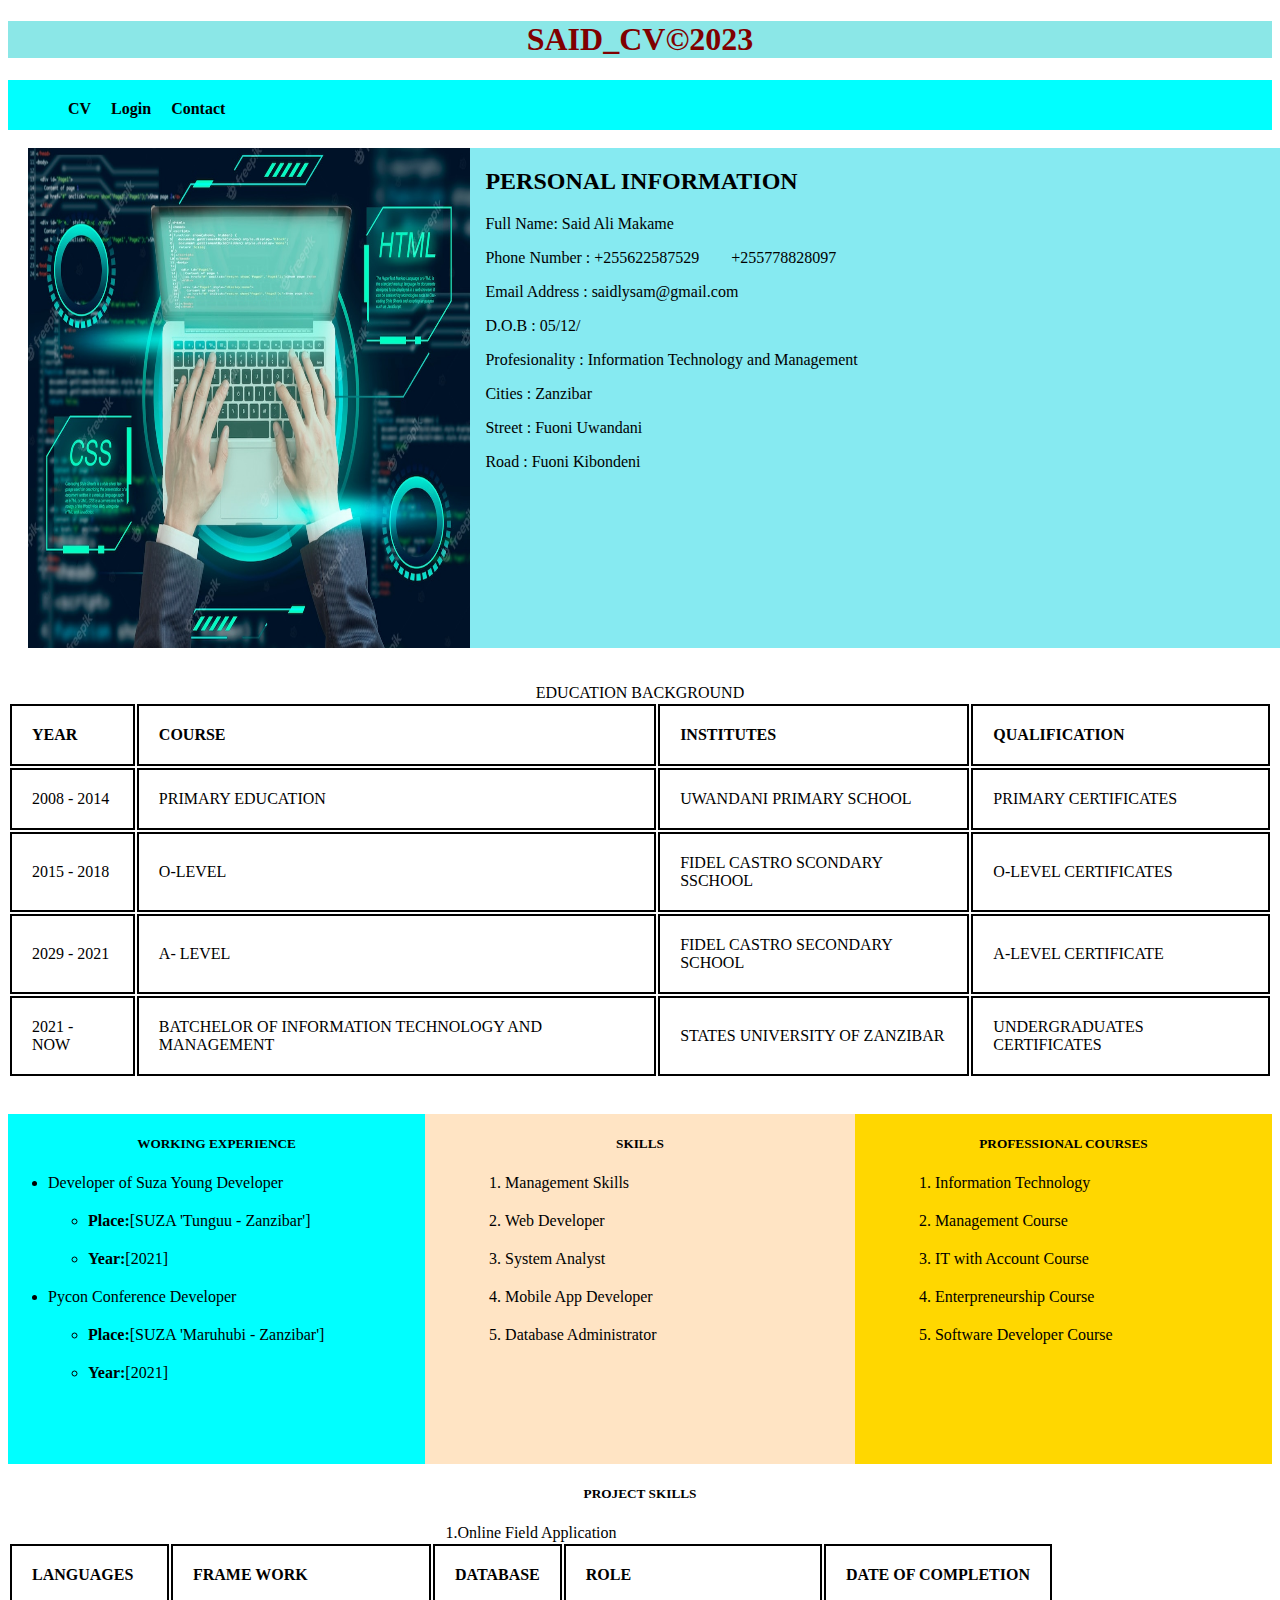
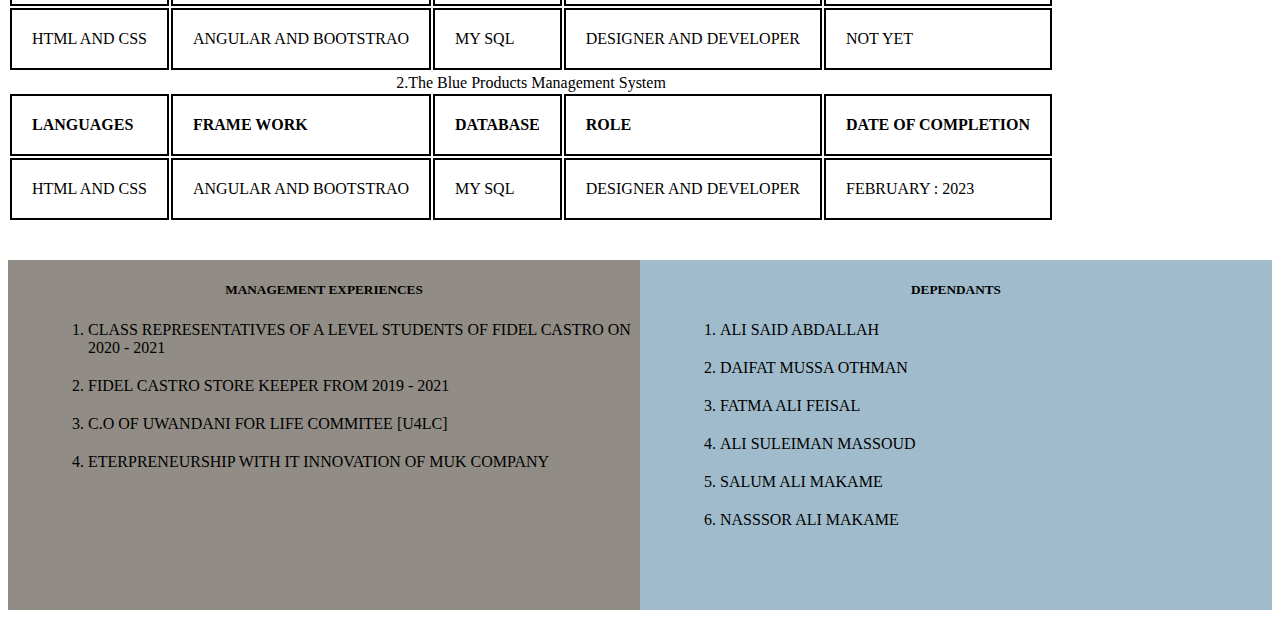
<file: index.html>
<!DOCTYPE html>
<html lang="en">
<head>
    <style>
        body h1{
            text-align: center;
            color: maroon;
            background-color: rgb(139, 231, 231);
        }
        #ibrahim{
            background-color: antiquewhite;
            width: 35%;
            height: 500px;
            float: left;
        }
        #miharbi{
            background-color: rgb(134, 234, 241);
            width: 65%;
            height: 500px;
            float: right;
        }
        /* table {
            margin: 10px;
           
            
            border-collapse: collapse;
            text-align: left;
            

        } */
        #tbd tr,th,td{
            border: 2px solid black;
            padding: 20px;
            margin: 15px;
            text-align: left;
            color:black;
        } 
        
        /* table th, td{
                border: 1px solid black; 
                border-collapse: collapse;
                height: 200px;
            } */

        caption{
            color:black;
        }
        #tb th,td{
            /* border: 1px solid black; */
            /* padding: 20px; */
            /* margin: 15px; */
            text-align: left;
            color:black;

         }

    .image{
    width: 100%;
    height: 500px;
    background-color: rgb(74, 150, 150);
    margin-left: 20px;
    margin-right:20px ;

} 
#working{
    width: 33%;
    height: 350px;
    background-color: aqua;
    float: left;


}
#skills{
    width: 34%;
    height: 350px;
    background-color: bisque;
    float: left;
}
#proffessions{
    width: 33%;
    height: 350px;
    background-color: gold;
    float: right;
}
#kubwa{
    width: 100%;
    height: 350px;
    background-color: brown;
}
h5{
    text-align: center;
}
li{
    margin-top: 20px;
}
#wewe{
    width: 100%;
    height: 350px;
    background-color: rgb(134, 134, 51);
}
#deffa{
    width: 50%;
    height: 350px;
    background-color: rgb(145, 140, 133);
    float: left;  
}
#chibonge{
    width: 50%;
    height: 350px;
    background-color: rgb(160, 188, 204);
    float: left;
}

#miharbi h2,p{
    margin-left: 15px;
}

#khairiya{
    background-color: aqua;
    width: 100%;
    height: 50px;
}

#khairiya ul li{
        list-style-type: none;
        float: left;
        text-decoration: none;
        margin-left: 20px;
    }

li a{
    text-decoration: none;
    color: black;
    font-weight: bold;
}
       
    </style>
    <meta charset="UTF-8">
    <meta http-equiv="X-UA-Compatible" content="IE=edge">
    <meta name="viewport" content="width=device-width, initial-scale=1.0">
    <title>Said_CV</title>
</head>
<body>
    <div >
    
    <h1 >SAID_CV&copy2023</h1>

   <header>
    <div id="khairiya">

        <ul>
            <li><a href="cv.html">CV</a></li>
            <li><a href="login.html">Login</a></li>
            <li><a href="ContactUs.html">Contact</a></li>
        </ul>

    </div>

    <br>
    <div class="image">
        <div id="ibrahim" >
            
           <img src="pr1.jpg" alt="" style="width:100%;height: 500px;">
           
            
        </div>
        <div id="miharbi">
            
            <h2 >PERSONAL INFORMATION</h2>
    
                <p> Full Name: <span>Said Ali Makame</span></p>
                <p>Phone Number : <span>+255622587529&emsp;&emsp;+255778828097</span></p>
                <p>Email Address : <span>saidlysam@gmail.com</span></p>
                <p>D.O.B : <span>05/12/</span></p>
                <p>Profesionality : <span>Information Technology and Management</span></p>
    
                <p>Cities : <span>Zanzibar</span></p>
                <p>Street : <span>Fuoni Uwandani</span></p>
                <p>Road : <span>Fuoni Kibondeni</span></p>
            

            
        </table></div>
       
    </div>

    <br>
   <main>
    <table>
        <caption >EDUCATION BACKGROUND</caption>
        <br>

        <tr>
            <th> YEAR</th>
            <th >COURSE</th>
            <th>INSTITUTES</th>
            <th>QUALIFICATION</th>

            
        </tr>
        <tr>
        <td>2008 - 2014</td>
        <td>PRIMARY EDUCATION</td>
        <td>UWANDANI PRIMARY SCHOOL</td>
        <td>PRIMARY CERTIFICATES</td>
        </tr>
    </tr>
    <tr>
    <td>2015 - 2018</td>
    <td>O-LEVEL</td>
    <td>FIDEL CASTRO SCONDARY SSCHOOL</td>
    <td>O-LEVEL CERTIFICATES</td>
    </tr>
</tr>
<tr>
<td>2029 - 2021</td>
<td>A- LEVEL</td>
<td>FIDEL CASTRO SECONDARY SCHOOL</td>
<td>A-LEVEL CERTIFICATE</td>
</tr>
</tr>
<tr>
<td>2021 - NOW</td>
<td>BATCHELOR OF INFORMATION TECHNOLOGY AND MANAGEMENT</td>
<td>STATES UNIVERSITY OF ZANZIBAR</td>
<td> UNDERGRADUATES CERTIFICATES  </td>
</tr>
        
        
    </table>


    <br>
    <br>
    <div id="kubwa">
        <div id="working">
            <h5>WORKING EXPERIENCE</h5>
    <ul>
        
        <li>Developer of Suza Young Developer <ul><li><b>Place:</b>[SUZA  'Tunguu - Zanzibar']</li>
            <li><b>Year:</b>[2021]</li>
        </ul><li>Pycon Conference Developer <ul><li><b>Place:</b>[SUZA  'Maruhubi - Zanzibar']</li>
            <li><b>Year:</b>[2021]</li></li>
        
        
    </ul>
        </div>
        <div id="skills">
            <h5 >SKILLS</h5>
    <ul>
        <ol>
            <li>Management Skills</li>
            <li>Web Developer</li>
            <li>System Analyst</li>
            <li>Mobile App Developer</li>
            <li>Database Administrator</li>
        </ol>
    </ul>
        </div>
        <div id="proffessions">
            <h5>PROFESSIONAL COURSES</h5>
    <ul>
        <ol>
            <li>Information Technology</li>
            <li>Management Course</li>
            <li>IT with Account Course</li>
            <li>Enterpreneurship Course</li>
            <li>Software Developer Course</li>
        </ol>
    </ul>
        </div>
    </div>
    
    
    
    <h5> PROJECT SKILLS</h5>
    <table id="tb">
        <caption> 1.Online Field Application </caption>
        <tr>
            <th>LANGUAGES</th>
            <th>FRAME WORK</th>
            <th>DATABASE</th>
            <th>ROLE</th>
            <th>DATE OF COMPLETION</th>
        </tr>
        
            <td>HTML AND CSS</td>
            <td>ANGULAR AND BOOTSTRAO</td>
            <td>MY SQL</td>
            <td>DESIGNER AND DEVELOPER</td>
            <td>NOT YET</td>
            <tr>
                
                
       
    </table>

    <table>
        <caption> 2.The Blue Products Management  System </caption>
        <tr>
            <th>LANGUAGES</th>
            <th>FRAME WORK</th>
            <th>DATABASE</th>
            <th>ROLE</th>
            <th>DATE OF COMPLETION</th>
        </tr>
        
            <td>HTML AND CSS</td>
            <td>ANGULAR AND BOOTSTRAO</td>
            <td>MY SQL</td>
            <td>DESIGNER AND DEVELOPER</td>
            <td>FEBRUARY : 2023</td>
            <tr>
                
        
    </table>
        <br>
        <br>
    <div id="wewe">
        <div id="deffa">
            <h5>MANAGEMENT EXPERIENCES</h5>
            <ul>
                <ol>
                    <li>CLASS REPRESENTATIVES OF A LEVEL STUDENTS OF FIDEL CASTRO ON 2020 - 2021</li>
                    <li>FIDEL CASTRO STORE KEEPER FROM 2019 - 2021</li>
                    <li>C.O OF UWANDANI FOR LIFE COMMITEE [U4LC] </li>
                    <li>ETERPRENEURSHIP WITH IT INNOVATION OF MUK COMPANY</li>
                    
                </ol>
            </ul>
        </div>
        <div id="chibonge">
            <h5>DEPENDANTS</h5>
            <ul>
                <ol>
                    <li>ALI SAID ABDALLAH</li>
                    <li>DAIFAT MUSSA OTHMAN</li>
                    <li>FATMA ALI FEISAL </li>
                    <li>ALI SULEIMAN MASSOUD</li>
                    <li>SALUM ALI MAKAME</li>
                    <li>NASSSOR ALI MAKAME</li>
                    
                </ol>
            </ul>
        </div>
    </div>
   


    
    
   </main>
</div>
<script src="script.js"></script>
</body>
</html>
</file>
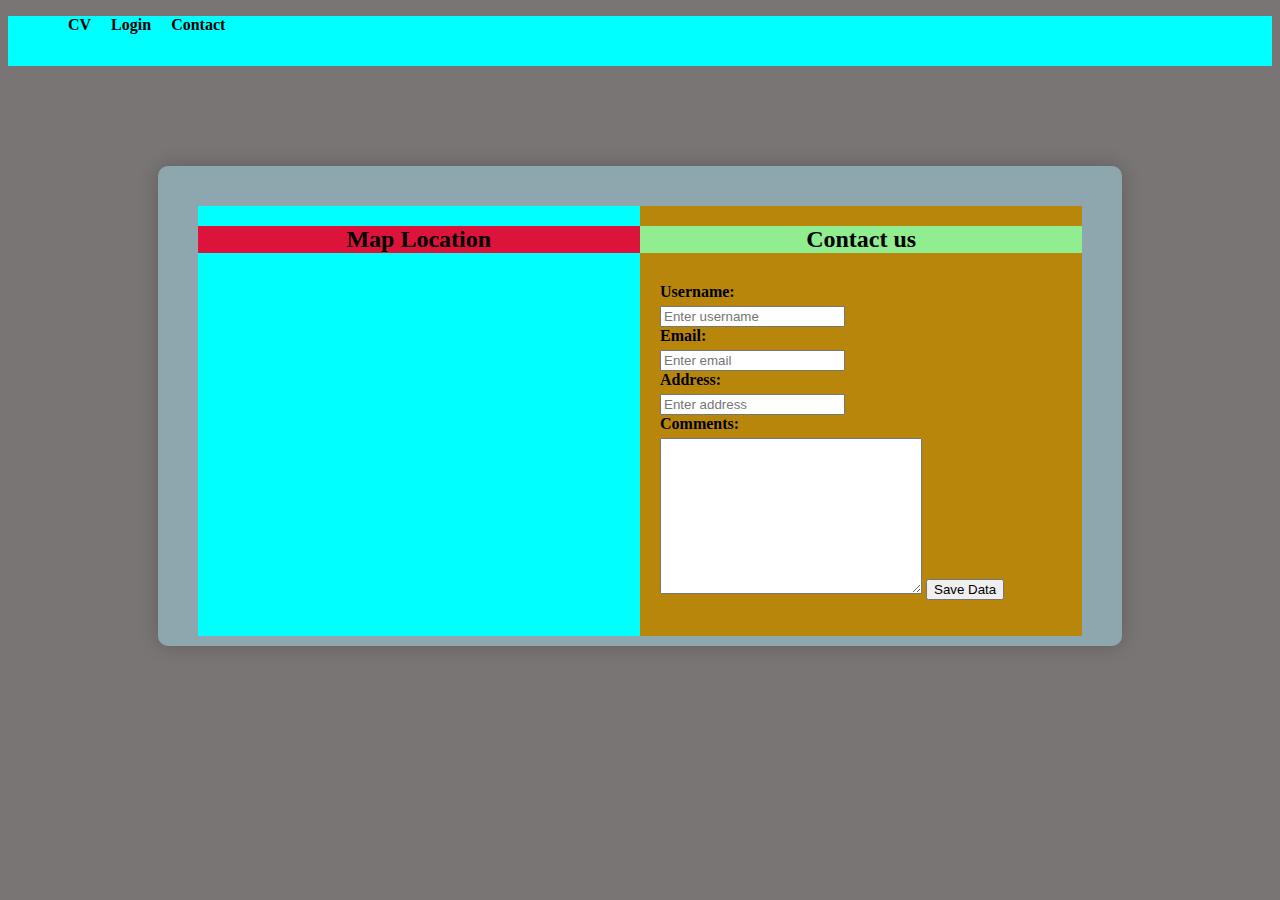
<file: ContactUs.html>
<!DOCTYPE html>
<html lang="en">
<head>
    <style>

       
    </style>
    <meta charset="UTF-8">
    <meta http-equiv="X-UA-Compatible" content="IE=edge">
    <meta name="viewport" content="width=device-width, initial-scale=1.0">
    <title>Login Form</title>
    <link rel="stylesheet" type="text/css" href="style.css">
</head>
<body class="bdy">
  <div id="khairiya">

    <ul>
        <li><a href="cv.html">CV</a></li>
        <li><a href="login.html">Login</a></li>
        <li><a href="ContactUs.html">Contact</a></li>
    </ul>

</div>
    

      <div class="login-box1">
        <div id="isaac">

        </div>
        <div class="image">
          <div id="login-box1" >
              
            <div id="asha">
              <h2 style="background-color: crimson;">Map Location </h2>

              <iframe src="https://www.google.com/maps/embed?pb=!1m18!1m12!1m3!1d15865.83849318348!2d39.25306677818297!3d-6.202938698122107!2m3!1f0!2f0!3f0!3m2!1i1024!2i768!4f13.1!3m3!1m2!1s0x185cd9523ec7bf6f%3A0xbe66a4eaa7099f71!2sMasjudul%20Mubarak!5e0!3m2!1ssw!2stz!4v1683203752459!5m2!1ssw!2stz" width="460" height="340" style="border:0;" allowfullscreen="" loading="lazy" referrerpolicy="no-referrer-when-downgrade"></iframe>
          </div>
          <div id="daifat">
            <h2>Contact us</h2>
            <form >
              <label for="username">Username:</label>
              <input type="text" name="username" id="username"  placeholder="Enter username">
  
              <label for="email">Email:</label>
              <input type="text" name="email"  id="email" placeholder="Enter email">
              <label for="text">Address:</label>
        
              <input type="text" name="pass" id="password" placeholder="Enter address">
              <br>
  
              <label for="comments" >Comments:</label>
  
              <textarea id="comments" id="said" cols="30" rows="10"></textarea>
                  <button onclick="saveData()">Save Data</button>


            </form>
             
              
          </div>

          </div>
          <div id="login-box1" style="background-color: aqua;">


              
             
           </div>
         
      </div>
        
         
        
        
       
      <script src="mimi.js"></script>    
   
</body>

</html>
</file>
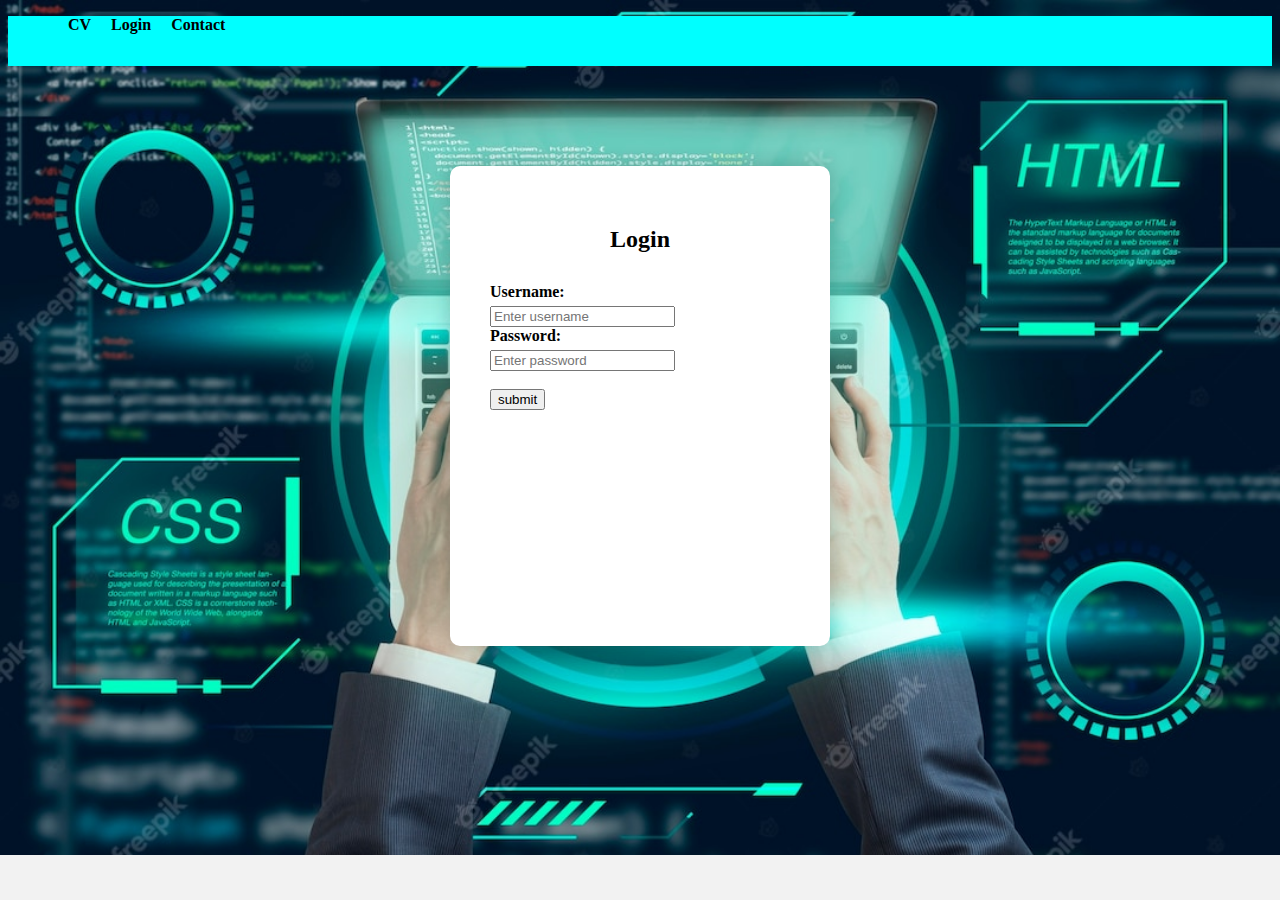
<file: login.html>
<!DOCTYPE html>
<html lang="en">
<head>
    <style>

       
    </style>
    <meta charset="UTF-8">
    <meta http-equiv="X-UA-Compatible" content="IE=edge">
    <meta name="viewport" content="width=device-width, initial-scale=1.0">
    <title>Login Form</title>
    <link rel="stylesheet" type="text/css" href="style.css">
</head>
<body class="body1">
  <div id="khairiya">

    <ul>
        <li><a href="cv.html">CV</a></li>
        <li><a href="login.html">Login</a></li>
        <li><a href="ContactUs.html">Contact</a></li>
    </ul>

</div>
 
    

      <div class="login-box">
                  <h2>Login</h2>
                  <form >
                      <label for="username">Username:</label>
                      <input type="text" name="username" id="username" placeholder="Enter username">
                      <label for="password">Password:</label>
                      <input type="password" name="pass" id="password" placeholder="Enter password">
                      <br><br>
                          <input type="submit" value="submit">
                          <h4 id="mynames"></h4>


                          <h4 id="myadd"></h4>
                          <h4 id="mye"></h4>
                          <h4 id="myadd"></h4>
                          <h4 id="comm"></h4>
                  


        </form>
      </div>
       
    
      <script src="mimi.js"></script>    
</body>
</html>
</file>
<file: style.css>
.body1{
    background-color: #f2f2f2;
    background-image: url('pr1.jpg');
    background-repeat: no-repeat;
    background-size: cover;
}
.bdy{
    background-color: rgb(122, 117, 117);
      
}
.login-box1{
    background-color: rgb(142, 167, 175);
    width: 70%;
    /* background-color:white; */
    border-radius: 10px;
    padding: 40px;
    margin: auto;
    margin-top: 100px;
    box-shadow: 0 0 20px rgba(0, 0, 0, 0.2);
    height: 400px;
    
}
 .login-box{
    width: 300px;
    background-color:white;
    border-radius: 10px;
    padding: 40px;
    margin: auto;
    margin-top: 100px;
    box-shadow: 0 0 20px black;
    height: 400px;
} 
.login-box1 form label{
    display: block;
    margin-bottom: 5px;
    font-weight: bold;
}
.login-box1 h2{
    text-align: center;
    margin-bottom: 30px;
    background-color: lightgreen;
    
}



.login-box1 form input[typpe ="text"]{
    width: 100%;
    padding: 50px;
    border: 1px #ccc;
    border-radius: 5px;
    margin-bottom: 20px;
}
.login-box1 form input[typpe ="submit"]{
    background-color: #2ca530;
    color: #fff;
    padding: 10px 20px;
    border: none;
    border-radius: 5px;
    cursor: pointer;

}
.login-box form input[typpe ="submit"]:hover{
    background-color: #3e8e41;
}


.login-box{
    width: 300px;
    background-color:white;
    border-radius: 10px;
    padding: 40px;
    margin: auto;
    margin-top: 100px;
    box-shadow: 0 0 20px rgba(0, 0, 0, 0.2);
    height: 400px;
} 
.login-box form label{
    display: block;
    margin-bottom: 5px;
    font-weight: bold;
}
.login-box h2{
    text-align: center;
    margin-bottom: 30px;
}


.login-box form input[typpe ="text"]{
    width: 100%;
    padding: 50px;
    border: 1px #ccc;
    border-radius: 5px;
    margin-bottom: 20px;
}
.login-box form input[typpe ="submit"]{
    background-color: #2ca530;
    color: #fff;
    padding: 10px 20px;
    border: none;
    border-radius: 5px;
    cursor: pointer;

}
.login-box form input[typpe ="submit"]:hover{
    background-color: #3e8e41;
}
#sam{
    height: 200px;
    width: 90%;
    background-color: rgb(176, 236, 236);
    margin-top: 10px;
    border-radius: 5px;
}

#asha{
    width: 50%;
    height: 430px;
    background-color: aqua;
    float: left;
}

#daifat form{
    margin-left:20px;
}

#daifat{
    width: 50%;
    height: 430px;
    background-color: darkgoldenrod;
    float: right;
}
#khairiya{
    background-color: aqua;
    width: 100%;
    height: 50px;
}

#khairiya ul li{
        list-style-type: none;
        float: left;
        text-decoration: none;
        margin-left: 20px;
    }

li a{
    text-decoration: none;
    color: black;
    font-weight: bold;
}


iframe{
    margin-left: 5px;
}
</file>
